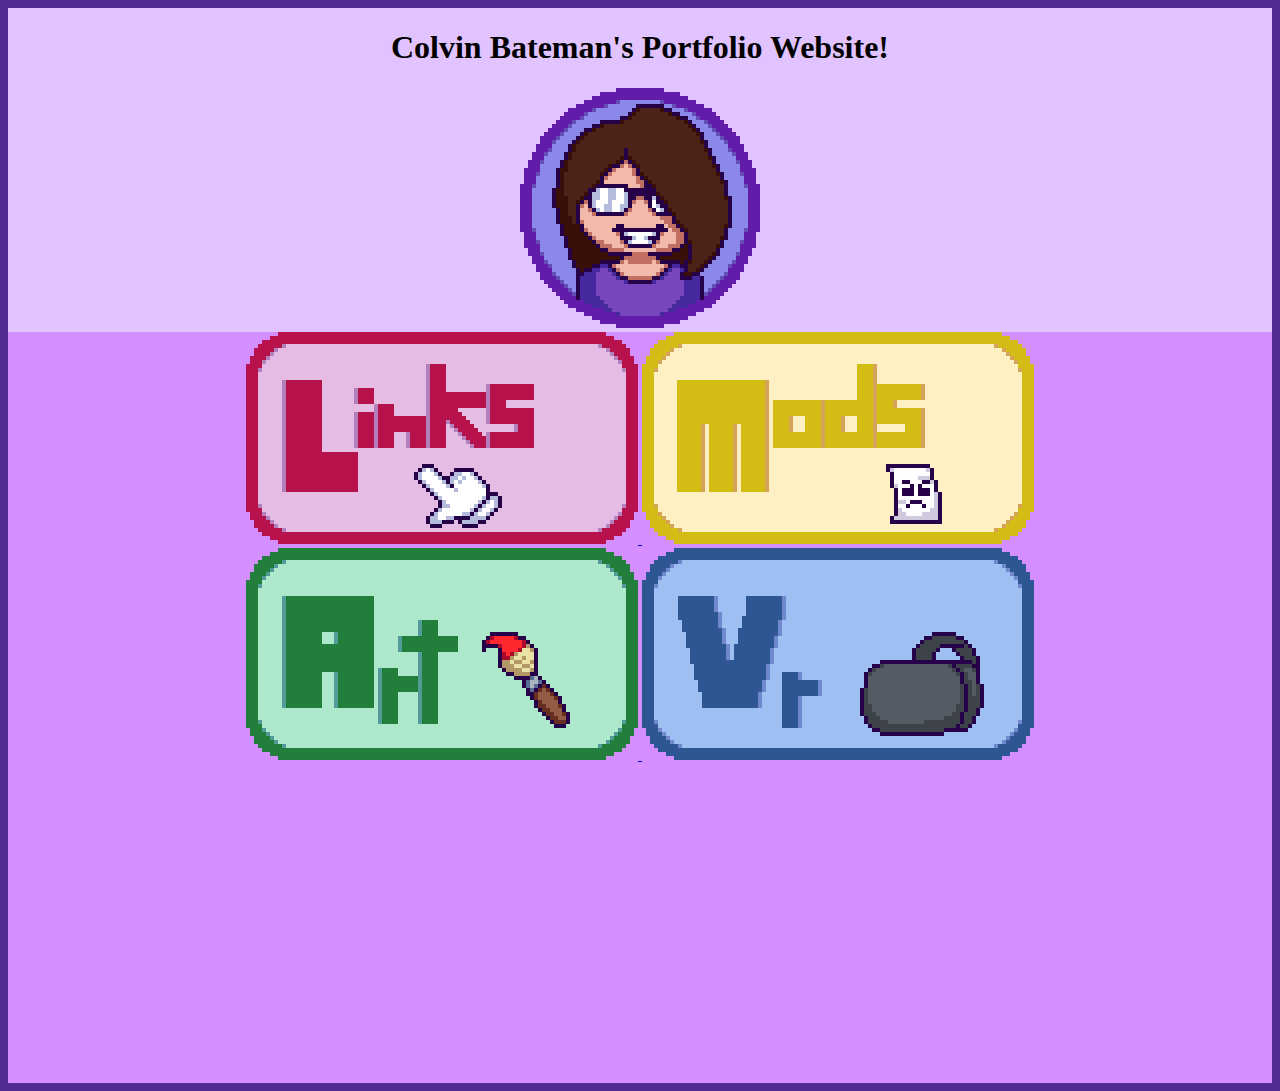
<file: index.html>
<!DOCTYPE html>
<html>
<head>
    <link rel="stylesheet" type="text/css" href="style.css" />
    <meta charset="utf-8" />
    <title>Colvin Bateman's Portfolio!</title>
</head>
<body>
    <header>
        <h1>Colvin Bateman's Portfolio Website!</h1>
        <a href="index.html">
            <img src="me on da website big.png" alt="Welcome to my website! Click here to return to the index page!" />
        </a>
    </header>
    <main>
        <a href="links.html">
            <img src="links.png" alt="See my links!" class="center" />
        </a>
        <a href="mods.html">
            <img src="mods.png" alt="See my mods!" class="center" />
        </a>
        <br />
        <a href="art.html">
            <img src="art.png" alt="See my 2D and 3D art!" class="center" />
        </a>
        <a href="vr.html">
            <img src="vr.png" alt="See my VR game project!" class="center" />
        </a>
        <br />
        <iframe width="560" height="315" src="https://www.youtube.com/embed/mPtryyqLu60" title="YouTube video player" frameborder="0" allow="accelerometer; autoplay; clipboard-write; encrypted-media; gyroscope; picture-in-picture" allowfullscreen></iframe>
    </main>
    <footer>
    </footer>
</body>
</html>
</file>
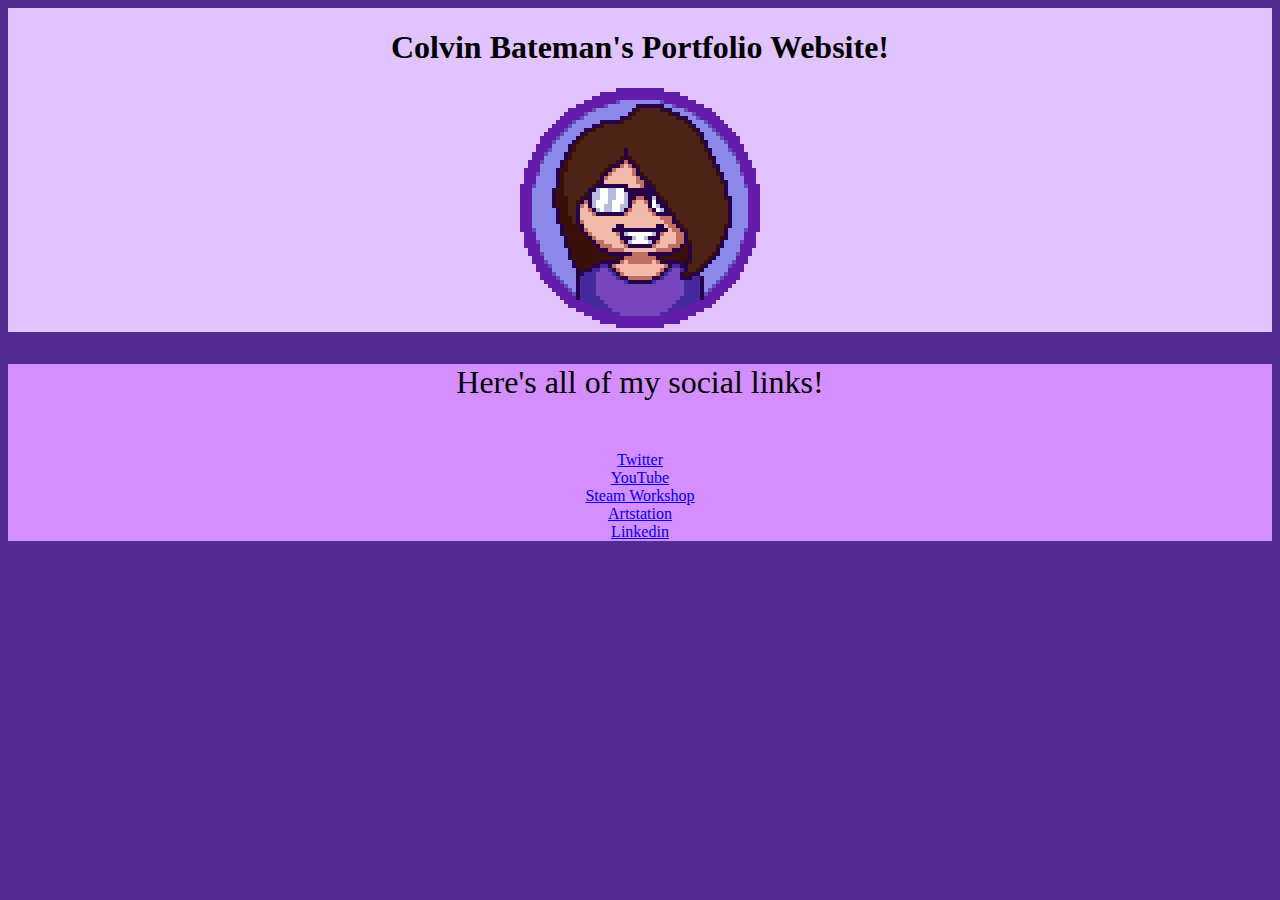
<file: links.html>
<!DOCTYPE html>
<html>
    <head>
        <link rel="stylesheet" type="text/css" href="style.css" />
        <meta charset="utf-8" />
        <title>Colvin Bateman's Portfolio!</title>
    </head>
    <body>
        <header>
            <h1>Colvin Bateman's Portfolio Website!</h1>
            <a href="index.html">
                <img src="me on da website big.png" alt="Welcome to my website! Click here to return to the index page!" />
            </a>
        </header>
        <main>
            <p class="bigText">Here's all of my social links!</p>
            <br />
            <a href="https://twitter.com/SuperSandbagFP">Twitter</a>
            <br />
            <a href="https://www.youtube.com/channel/UCMdMrbJ8JaWLdM_yyq-CLlA">YouTube</a>
            <br />
            <a href="https://steamcommunity.com/workshop/filedetails/?id=2013966702">Steam Workshop</a>
            <br />
            <a href="https://www.artstation.com/colvinbateman">Artstation</a>
            <br />
            <a href="https://www.linkedin.com/in/colvin-bateman-b72132204/">Linkedin</a>
        </main>
        <footer>
        </footer>
    </body>
</html>
</file>
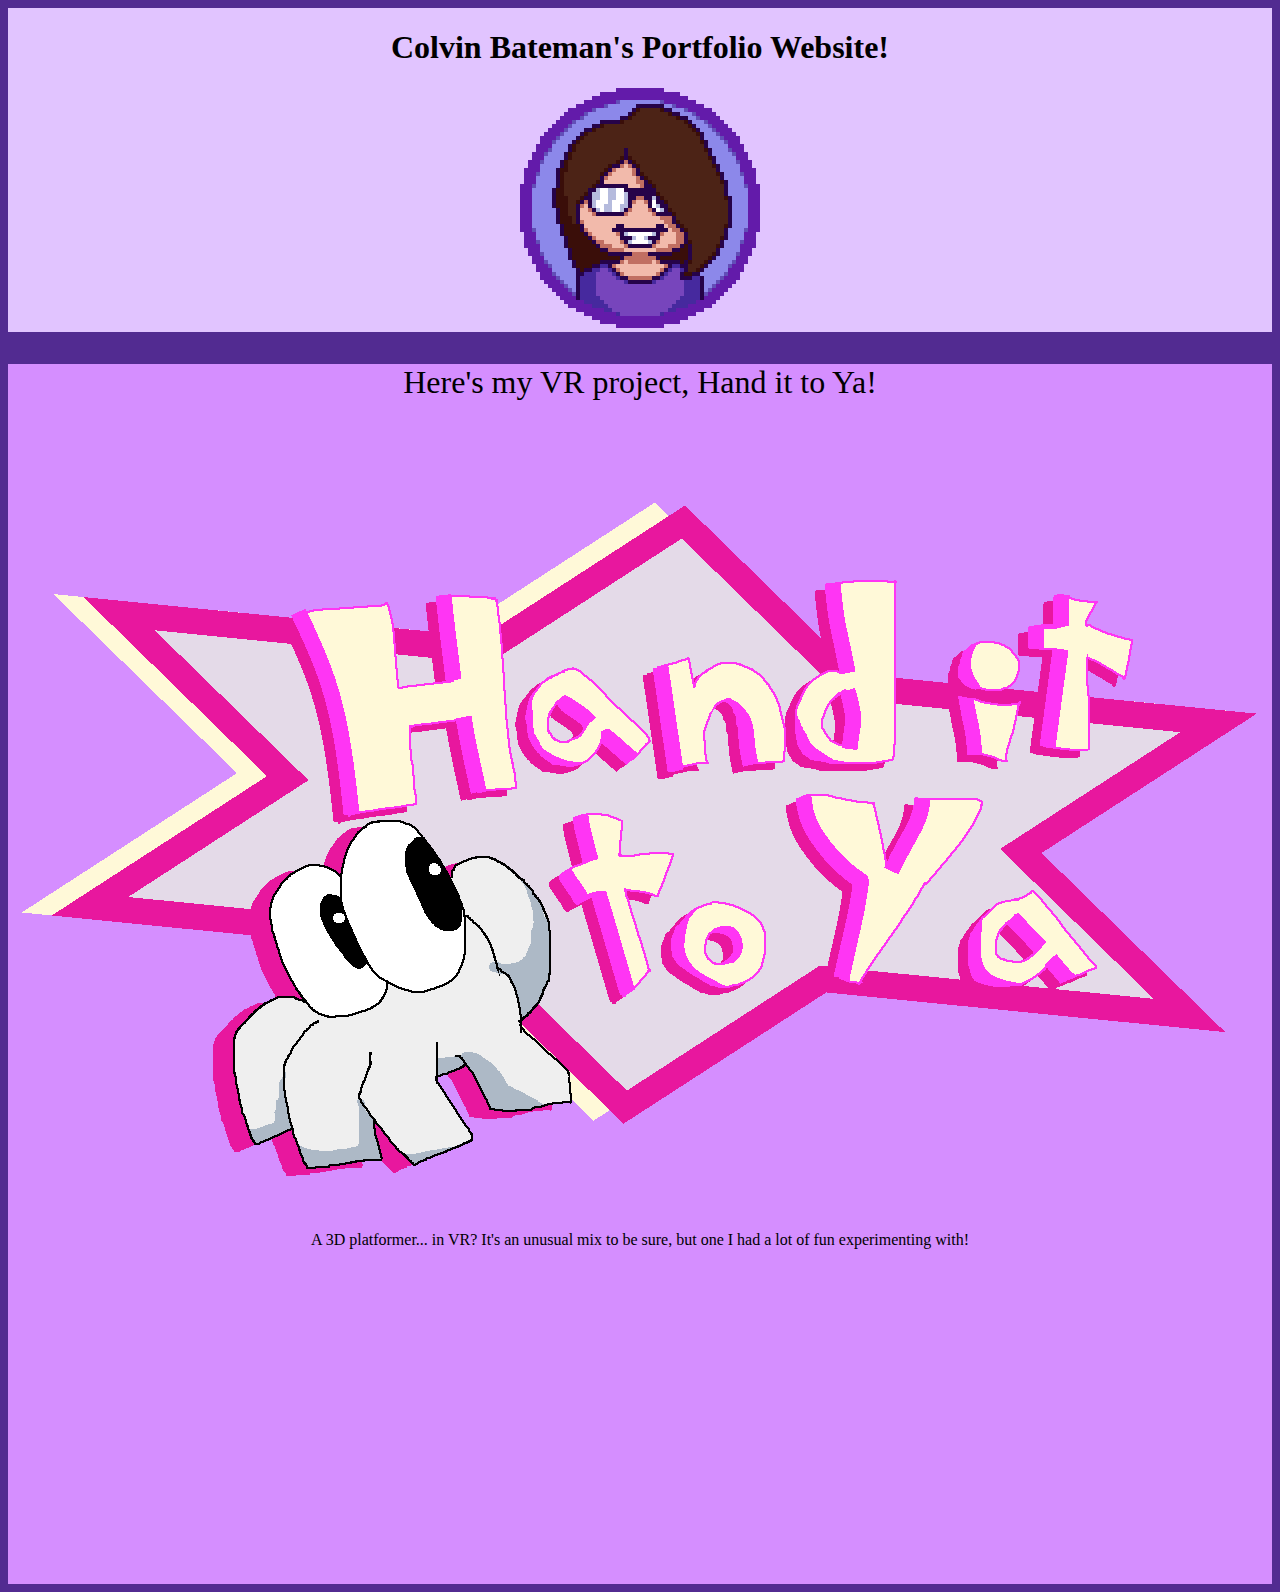
<file: vr.html>
<!DOCTYPE html>
<html>
    <head>
        <link rel="stylesheet" type="text/css" href="style.css" />
        <meta charset="utf-8" />
        <title>Colvin Bateman's Portfolio!</title>
    </head>
    <body>
        <header>
            <h1>Colvin Bateman's Portfolio Website!</h1>
            <a href="index.html">
                <img src="me on da website big.png" alt="Welcome to my website! Click here to return to the index page!" />
            </a>
        </header>
        <main>
            <p class="bigText">Here's my VR project, Hand it to Ya!</p>
            <br />
            <img src="title.png" alt="Title graphic for Hand it to Ya" class="center">
            <p>A 3D platformer... in VR? It's an unusual mix to be sure, but one I had a lot of fun experimenting with!</p>
            <iframe width="560" height="315" src="https://www.youtube.com/embed/sv7zkkHanvg" title="YouTube video player" frameborder="0" allow="accelerometer; autoplay; clipboard-write; encrypted-media; gyroscope; picture-in-picture" allowfullscreen></iframe>
        </main>
        <footer>
        </footer>
    </body>
</html>
</file>
<file: style.css>
body {
    background-color: #522B91;
    
}
header {
    background-color: #E1C4FF;
    align-content:center;
    text-align:center;
}

main {
    background-color:#D58EFF;
    text-align:center;
}

.center {
    display: inline-block;
    margin-left: auto;
    margin-right: auto;
}

.bigText{
    font-size:xx-large;
}
</file>
